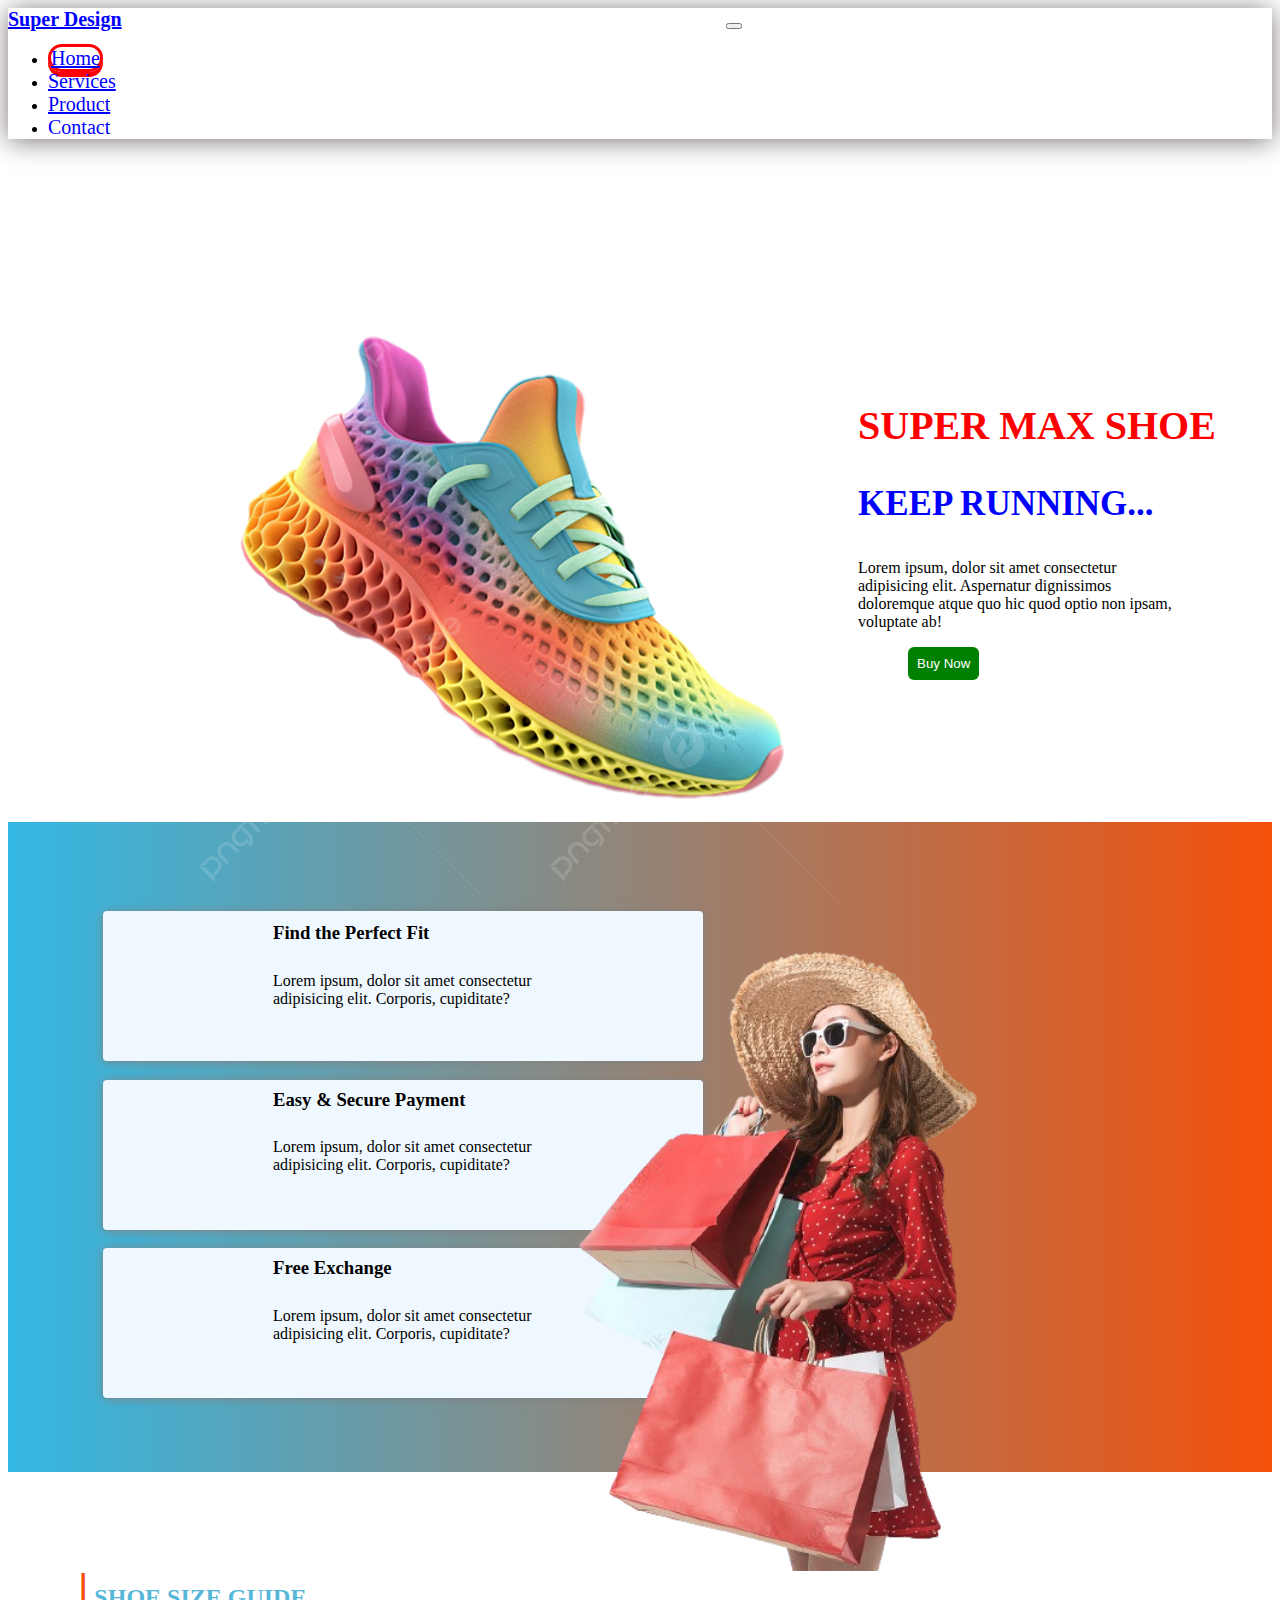
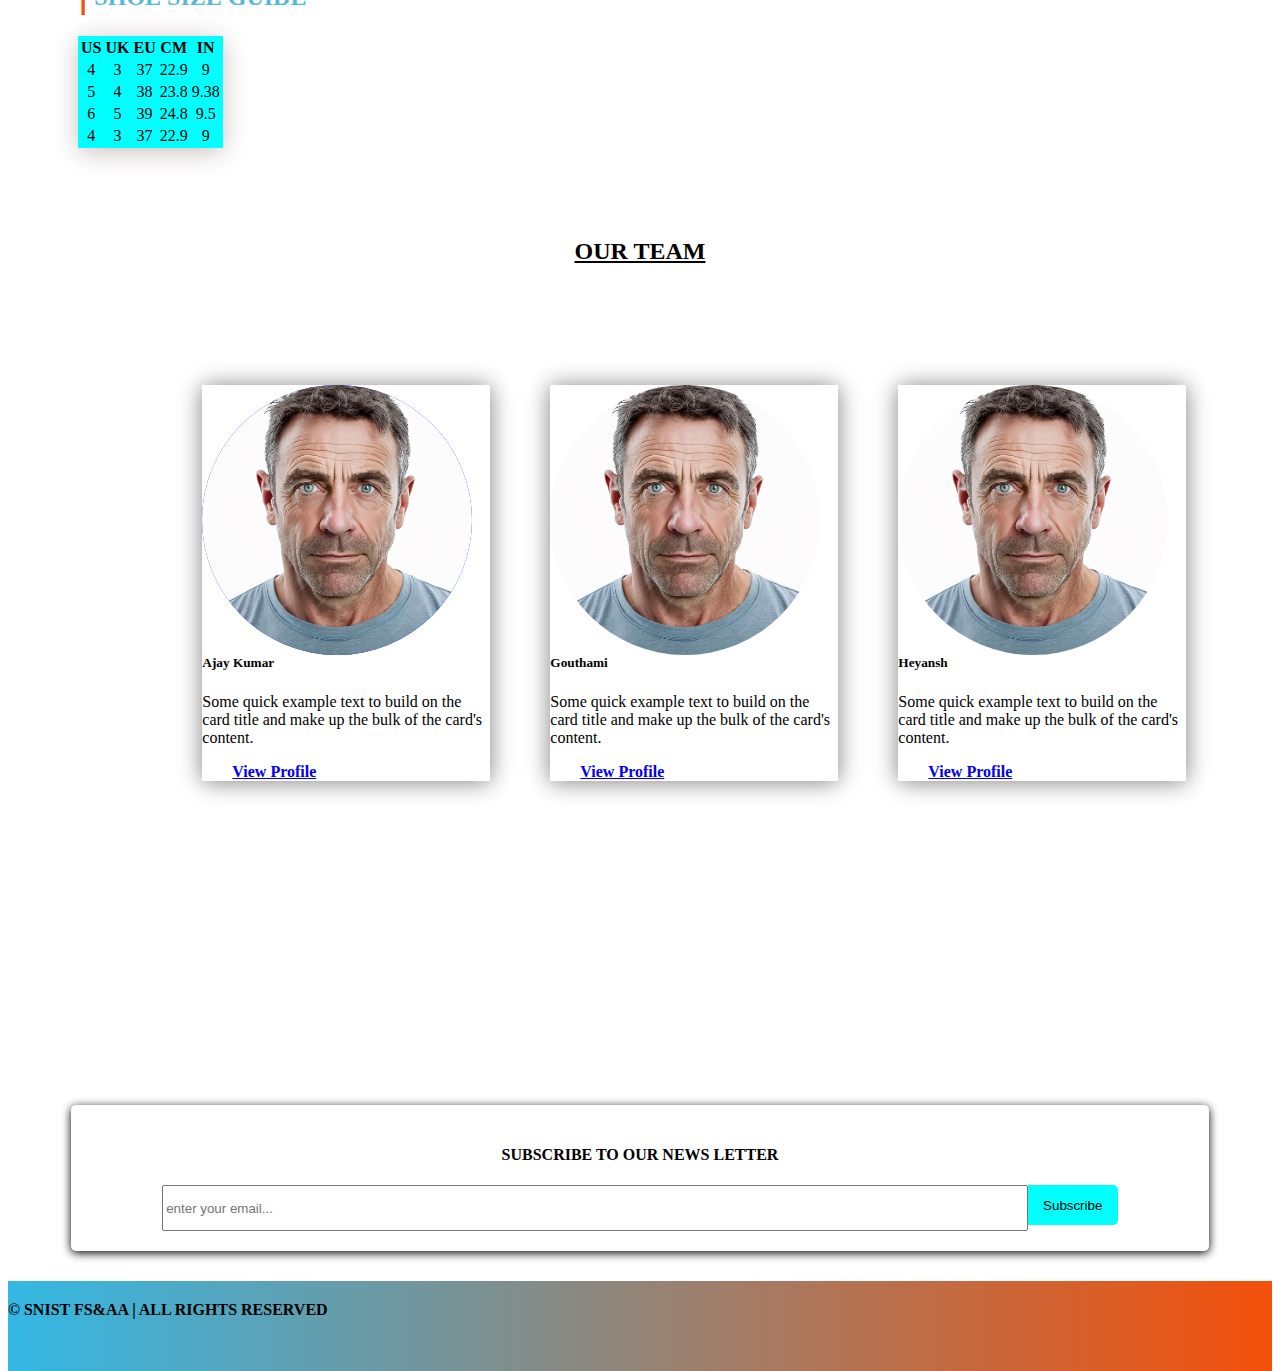
<file: index.html>
<!DOCTYPE html>
<html lang="en">

<head>
  <meta charset="UTF-8">
  <meta http-equiv="X-UA-Compatible" content="IE=edge">
  <meta name="viewport" content="width=device-width, initial-scale=1.0">
  <link href="https://cdn.jsdelivr.net/npm/bootstrap@5.3.2/dist/css/bootstrap.min.css" rel="stylesheet"
    integrity="sha384-T3c6CoIi6uLrA9TneNEoa7RxnatzjcDSCmG1MXxSR1GAsXEV/Dwwykc2MPK8M2HN" crossorigin="anonymous">
  <link rel="stylesheet" href="https://cdnjs.cloudflare.com/ajax/libs/font-awesome/6.5.1/css/all.min.css"
    integrity="sha512-DTOQO9RWCH3ppGqcWaEA1BIZOC6xxalwEsw9c2QQeAIftl+Vegovlnee1c9QX4TctnWMn13TZye+giMm8e2LwA=="
    crossorigin="anonymous" referrerpolicy="no-referrer" />
  <link rel="stylesheet" href="style.css">
  <title>Home</title>
</head>

<div>

  <nav class="navbar navbar-expand-lg bg-body-tertiary">
    <div class="container-fluid">
      <a class="navbar-brand" style="color: blue; padding-right: 600px; font-weight: 600; font-size: 20px;" href="#"> <i
          class="fa-brands fa-shopify color-primary"></i> Super Design</a>
      <button class="navbar-toggler" type="button" data-bs-toggle="collapse" data-bs-target="#navbarSupportedContent"
        aria-controls="navbarSupportedContent" aria-expanded="false" aria-label="Toggle navigation">
        <span class="navbar-toggler-icon"></span>
      </button>
      <div class="collapse navbar-collapse" id="navbarSupportedContent">
        <ul class="navbar-nav me-auto mb-2 mb-lg-0">
          <li class="nav-item">
            <a class="nav-link active"
              style="color: blue; margin-right: 30px; font-size: 20px; border: solid red 3px ; border-radius: 20px; box-shadow: red 0 5px;"
              aria-current="page" href="#"> <i class="fa-solid fa-house"></i> <span>Home</span></a>
          </li>
          <li class="nav-item">
            <a class="nav-link" href="#" style="color: blue; margin-right: 30px;font-size: 20px;"><i
                class="fa-solid fa-bell-concierge"></i> Services</a>
          </li>

          <li class="nav-item">
            <a class="nav-link" style="color: blue; margin-right: 30px;font-size: 20px;" href="product.html"><i
                class="fa-brands fa-product-hunt"></i> Product</a>
          </li>

          <li class="nav-item">
            <a class="nav-link" style="color: blue; margin-right: 30px;font-size: 20px;"><i
                class="fa-solid fa-envelope"></i> Contact</a>
          </li>
        </ul>

      </div>
    </div>
  </nav>

  <div class="container1 bg-light ">
    <img src="Copy of 4.png" alt="shoe-1" class="img-1 d-sm-12" width="700px">
    <h2 class="supermax d-sm-12">SUPER MAX SHOE</h2>
    <h3 class="running"><i class="fa-solid fa-person-running d-sm-12"></i>KEEP RUNNING...</h3>
    <p class="p1">Lorem ipsum, dolor sit amet consectetur adipisicing elit. Aspernatur dignissimos doloremque atque quo
      hic quod optio non ipsam, voluptate ab!</p>
    <button class="buy"><i class="fa-solid fa-cart-shopping"></i> Buy Now</button>
  </div>

  <div class="container2">
    <img src="6.png" alt="first pilla" class="img-2" width="560px">
    <div class="mainbox">
      <div class="box">
        <span class="shop"><i class=" shop fa-solid fa-shop"></i></span>
        <h3 class="secondslide">Find the Perfect Fit</h3>
        <p class="secondslide">Lorem ipsum, dolor sit amet consectetur adipisicing elit. Corporis, cupiditate?</p>
      </div>
      <div class="box">
        <span class="shop"><i class="fa-regular fa-credit-card"></i></span>
        <h3 class="secondslide">Easy & Secure Payment</h3>
        <p class="secondslide">Lorem ipsum, dolor sit amet consectetur adipisicing elit. Corporis, cupiditate?</p>
      </div>
      <div class="box">
        <span class="shop"><i class="fa-solid fa-arrow-right-arrow-left"></i></span>
        <h3 class="secondslide">Free Exchange</h3>
        <p class="secondslide">Lorem ipsum, dolor sit amet consectetur adipisicing elit. Corporis, cupiditate?</p>
      </div>

    </div>
  </div>

  <div class="container3 bg-light">

    <div class="table-responsive">

      <h2><span class="bold">|</span><b class="size"> SHOE SIZE GUIDE</b></h2>

      <table class="table table-striped table-info">
        <tr>
          <th>US</th>
          <th>UK</th>
          <th>EU</th>
          <th>CM</th>
          <th>IN</th>
        </tr>
        <tr>
          <td>4</td>
          <td>3</td>
          <td>37</td>
          <td>22.9</td>
          <td>9</td>
        </tr>
        <tr>
          <td>5</td>
          <td>4</td>
          <td>38</td>
          <td>23.8</td>
          <td>9.38</td>
        </tr>
        <tr>
          <td>6</td>
          <td>5</td>
          <td>39</td>
          <td>24.8</td>
          <td>9.5</td>
        </tr>
        <tr>
          <td>4</td>
          <td>3</td>
          <td>37</td>
          <td>22.9</td>
          <td>9</td>
        </tr>
      </table>
    </div>
    <div>
      <div class="team">
        <h2><b><u>OUR TEAM</u></b></h2>
      </div>
      <div class="mainbox" style="align-items: center;padding-left: 13%;">
        <div class="card bg-primary" style="width: 18rem;float: inline-start;">
          <img src="face-portrait-casual-middleaged-man-white-square-background-generative-ai_741672-1331.jpg.avif"
            class="card-img-top br-primary" style="border-radius: 100%; background-color: blue;" alt="...">
          <div class="card-body bg-light">
            <h5 class="card-title"><b>Ajay Kumar</h5>
            <p class="card-text" style="font-weight: 300;">Some quick example text to build on the card title and make
              up the bulk of the card's content.</p>
            <a href="#" class="btn btn-primary">View Profile</a>
          </div>
        </div>
        <div class="card bg-primary" style="width: 18rem;float:inline-start;justify-content: center;">
          <img src="face-portrait-casual-middleaged-man-white-square-background-generative-ai_741672-1331.jpg.avif"
            class="card-img-top" style="border-radius: 100%;" alt="...">
          <div class="card-body bg-light">
            <h5 class="card-title"><b>Gouthami</h5>
            <p class="card-text" style="font-weight: 300;">Some quick example text to build on the card title and make
              up the bulk of the card's content.</p>
            <a href="#" class="btn btn-primary">View Profile</a>
          </div>
        </div>
        <div class="card bg-primary" style="width: 18rem;float:inline-start;align-items: center;">
          <img src="face-portrait-casual-middleaged-man-white-square-background-generative-ai_741672-1331.jpg.avif"
            class="card-img-top" style="border-radius: 100%;" alt="..." style="">
          <div class="card-body bg-light">
            <h5 class="card-title bg-light"><b>Heyansh</h5>
            <p class="card-text" style="font-weight: 300;;">Some quick example text to build on the card title and make
              up the bulk of the card's content.</p>
            <a href="#" class="btn btn-primary">View Profile</a>
          </div>
        </div>
      </div>

    </div>

    <div class="subscribe" style="margin-top: 700px;width: 90%;margin-left: 5%;border-radius: 5px;border-color: aqua;border-width: 2px;box-shadow: 0 2px 10px;padding-bottom: 20px;padding-top: 20px;margin-bottom: 30px;">
      <form>
          <div class="mb-3">
            <h4 style="text-align: center;">SUBSCRIBE TO OUR NEWS LETTER</h4>
            <div style="display: flex;padding-right: 8%;padding-left: 8%;">
            <input type="email" id="exampleInputEmail1" placeholder="enter your email..." style="flex:11;width: 80%;padding-right: 0px ;border-color: ;height: 40px;" aria-describedby="emailHelp">
            <button class="" style="flex:1;background-color: aqua;border-bottom-right-radius: 5px;border-top-right-radius: 5px; border-width: 0px;border-style: solid;height: 40px;">Subscribe</button>
            </div>
          </div>
      </form>
  </div>
  <footer class="text-center" style="justify-content: center;align-items:center ; ">
    <div class="text-center" style="height: 90px;    background: linear-gradient(to right,rgb(51, 184, 228), #f4500a);
    ">
        <p style="color: #000; padding-top: 20px;">© <b>SNIST FS&AA </b>| ALL RIGHTS RESERVED<p>
    </div>
</footer>

    <script src="https://cdn.jsdelivr.net/npm/bootstrap@5.3.2/dist/js/bootstrap.bundle.min.js"
      integrity="sha384-C6RzsynM9kWDrMNeT87bh95OGNyZPhcTNXj1NW7RuBCsyN/o0jlpcV8Qyq46cDfL"
      crossorigin="anonymous"></script>
    </body>

</html>
</file>
<file: style.css>
.navbar
{
    box-shadow:rgb(125, 117, 117) 0 2px 25px;
}
.container1
{
    width: 100%;
    height: 650px;
    
}
.img-1
{
    float: left;
    padding-left: 150px;
    padding-top: 50px;
}
.supermax
{
    padding-top: 230px;
    padding-left: 750px;
    font-weight: 900;
    color: red;
    font-size: 40px;
}
.running
{
    padding-left: 750px;
    font-size: 35px;
    color: blue;
}
.p1
{
    padding-left: 750px;
    padding-right: 100px;
}
.buy
{
    background-color: green;
    color: white;
    margin-left: 50px;
    border-radius: 6px;
    padding: 9px;
    border: none;
}
.container2
{
    width: 100%;
    height: 650px;
    background: linear-gradient(to right,rgb(51, 184, 228), #f4500a);
    /* margin-bottom: 90px; */
}
.img-2{
    float: inline-end;
    margin-right: 160px;
}
.box
{
    width: 600px;
    height: 150px;
    margin: 15px;
    background-color: aliceblue;   
    border-radius: 4px;
    box-shadow: 0 1px 9px grey; 
}
.mainbox
{
    padding-top: 70px;
    padding-left: 80px;
    padding-bottom: 50px;
    border: none;
}
.shop
{
    font-size: 90px;
    padding: 11px;
    color: gray;
    float: left;
}
.secondslide
{
    padding-top: 9px;
    padding-left: 170px;
    padding-right: 60px;
}
.container3
{
    width: 100%;
    height: 1400px;
}
.table
{
    background-color: aqua;
    text-align: center;
    box-shadow:0px 4px 24px rgb(202, 193, 193);
    
}
.table-responsive
{
    padding: 70px;
    
}
.bold
{
    font-weight:bolder;
    color: #f4500a;
    font-size: 47px;
}
.size
{
    color: rgb(86, 183, 216);
}
.team
{
    text-align: center;
    font-weight:bolder;
}
.card
{
    float: inline-start;
    margin: 30px;
}
.card-img-top
{
    float:inline-start;
    height: 270px;
    border: none;
    display: flex;
    flex-direction: row;

}
.btn{
    justify-content: center;
    align-items: center;
    padding-left: 30px;
}
.foot
{
    display: flex;
    width: 100%;
    height: 100px;
    background: linear-gradient(to right,rgb(51, 184, 228), #f4500a);
    text-align: center;
}
.container2-1
{
    width: 100%;
    height: 400px;
    padding-right: 90px;
    padding-top: 30px;
    padding-left: 50px;
}
.video-1
{
    float: inline-end;
    height: 320px;
    border:2px solid rgb(229, 221, 221);
    border-radius: 7px; 
    box-shadow: -1px 0px 9px grey;
}
.feel
{
    font-size: 70px;
    font-family: poppins,sans-serif;
    position: relative;
    z-index: 1px;
}
.text1
{
    padding-top: 60px;
    padding-left: 8px;
    
}
.plain
{
    width: 200px;
    height: 70px;
    background: rgb(245, 231, 153);
    position:absolute;
    z-index: -1px;
    top: 242px;
    padding-bottom: 70px;
    padding-right: 317px;
    padding-left: 3px;
    padding-top: 10px;
    
}
.conatiner2-2
{
    width: 100%;
    height: 1800px;
}
.heading
{
    text-align: center;
    padding-top: 40px;
    color: blue;
    font-size: 30px;
}
.fa-indian-rupee-sign
{
    font-size: 28px;
}
sub
{
    font-weight: 100;
    font-size: 13px;
    padding-left: 10px;
}
.rupee
{
    font-weight: 100;
    font-size: 12px;
    color: grey;
}
.stars
{
    color: orange;
    padding-left: 66px;
    font-size: 20px;
    padding-bottom: 10px;
}
.btn-1,.btn-2
{
    height: 40px;
    padding-left: 3px;
}
.btn-2
{
    width: 110px;
}
.btn-1
{
    font-size: 17px;
    width: 130px;
    padding: 3px;
}
.shoe-1
{
    border: solid rgb(215, 203, 203) 2px;
    border-radius: 5px;
    width: 300px;
    margin-left: 10px;
    margin-top: 10px;
    margin-right: 10px;
    padding: 2px;
}
.row
{
    display: flex;
    flex-direction: row;
    justify-content: baseline;
    align-items: baseline;
    margin: 3px;
    padding-right: 70px;
}
.card
{
    box-shadow: 0px 1px 22px grey;
}
.divs
{
    margin: 2px;
    display: flex;
    justify-content:baseline;
    align-items:flex-start;
    padding-bottom: 2px;
}
.plain2
{
    position: relative;
    background-color: rgb(251, 244, 179);
    width: 500px;
    height: 80px;
    bottom: 95px;
    left: 160px;
    float: left;
}
.text2
{
    position: absolute;
    top: 1850px;
    left: 200px;
    float: left;
}
.video-2
{
    float: right;
    margin-top: 70px;
    border-radius: 7px;
    border: solid white 2px;
    box-shadow: 0px 1px 22px grey;

}
.container2-3
{
    width: 100%;
    height: 500px;
}
</file>
